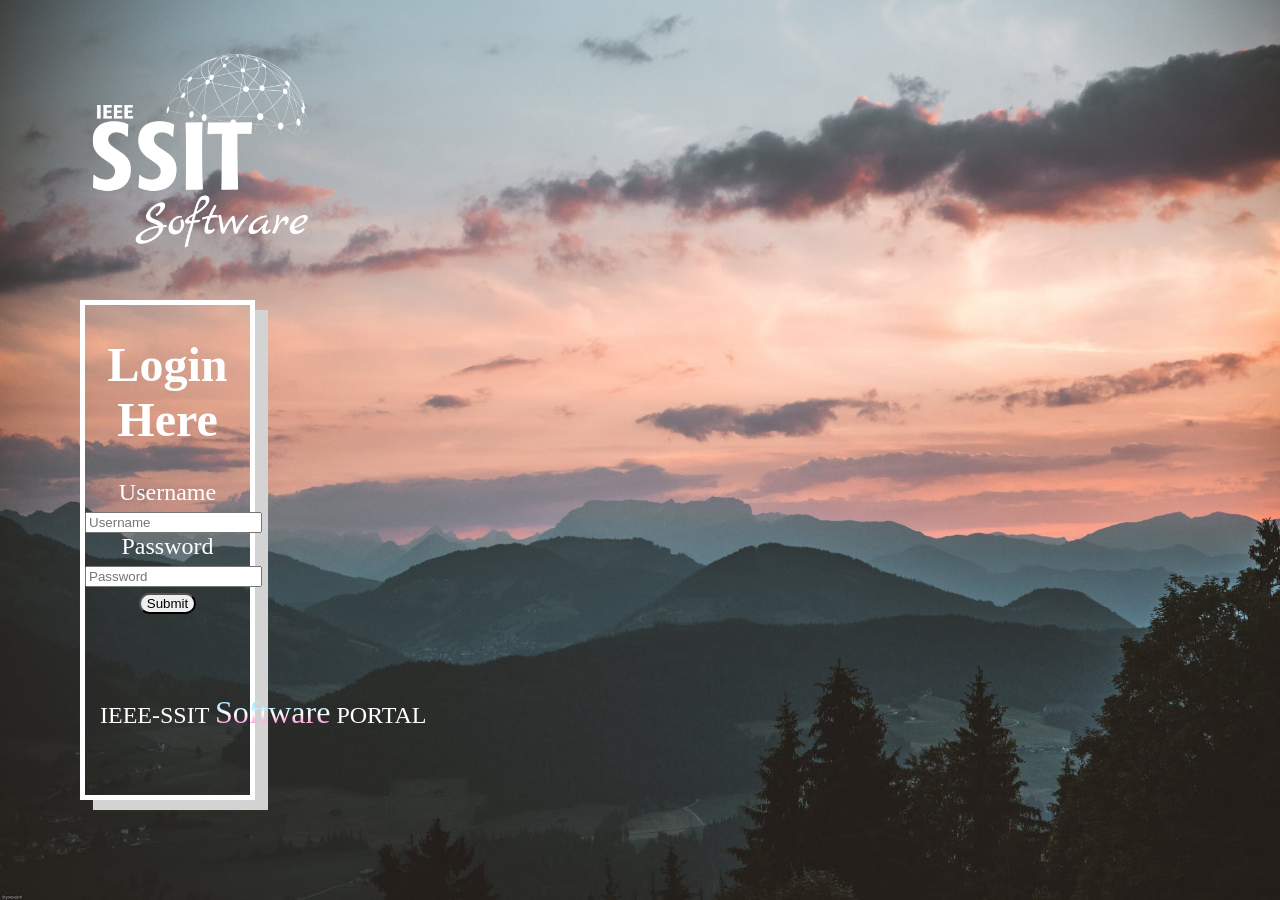
<file: index.html>
<!DOCTYPE html>
<html lang="en" dir="ltr">
  <head>
    <meta charset="utf-8">
    <title>SSIT</title>
    <link rel="stylesheet" href="design.css">
  </head>
  <body class="main">
    <img class="logo" src="SOftware_Wt.png" alt="logo" />
    <div class="contain">
    <form class="firstform" action="index.html" method="post">
      <h1>Login Here</h1>
      <label>Username</label><br>
      <input type="text" id="username" name="username" placeholder="Username"><br>
      <label>Password</label><br>
      <input type="password" id="password" name="password" placeholder="Password"><br>
      <button class="btn" type="submit" name="button">Submit</button><br><br>
    </form>
    <p class="line">
      IEEE-SSIT <span class="word">Software</span> PORTAL
    </p>
  </body>
</html>
</file>
<file: design.css>
.main{
  background-image: url('pexels-photo-1261728.jpeg');
  background-repeat: no-repeat;
  background-attachment: fixed;
  background-size:  100% 100%;
}
.firstform{
  -webkit-box-shadow: 13px 10px 0.5px lightgrey;
box-shadow: 13px 10px 0.5px lightgrey;
  color: white;
  font-family: 'Lucida Handwriting',cursive;
font-size: 1.5rem;
  border: white solid 5px;
  float: left;
  text-align: center;
  margin-left: 5px;
  position: absolute;
  top: 300px;
  left: 75px;
  right: 1025px;
  bottom: 100px;
}
.btn{
border-radius: 20px;
}
.logo{
  position: absolute;
  left:50px;
  width: 300px;
  height: 300px;
}
.line{
  font-size: 1.5rem;
  color: white;
  position: absolute;
  top: 670px;
  bottom: 120;
  left: 100px;
}
.word{
  background: #FEAFE2;
background: -webkit-linear-gradient(to top, #FEAFE2 25%, #FFFFFF 45%, #AFEBFE 65%);
background: -moz-linear-gradient(to top, #FEAFE2 25%, #FFFFFF 45%, #AFEBFE 65%);
background: linear-gradient(to top, #FEAFE2 25%, #FFFFFF 45%, #AFEBFE 65%);
-webkit-background-clip: text;
-webkit-text-fill-color: transparent;
  font-size: 2rem;
  font-family: 'Brush Script MT',cursive;
}
</file>
